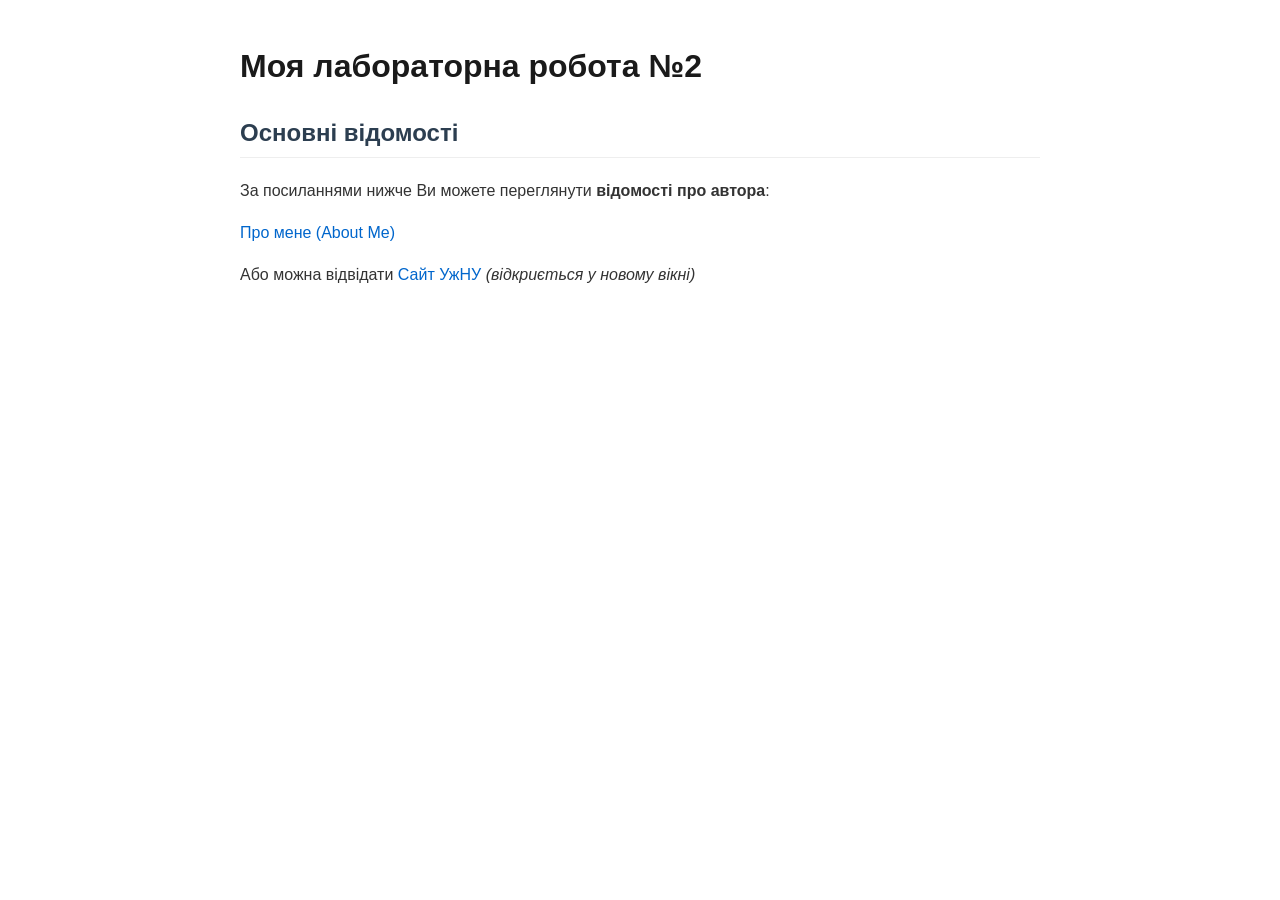
<file: index.html>
<!DOCTYPE html>
<html lang="uk">
<head>
    <meta charset="utf-8">
    <title>Лабораторна робота №2: головна</title>
    <link rel="stylesheet" href="styles.css">
</head>
<body>
    <header>
        <h1>Моя лабораторна робота №2</h1>
    </header>
    
    <main>
        <section>
            <h2>Основні відомості</h2>
            <p>За посиланнями нижче Ви можете переглянути <strong>відомості про автора</strong>:</p>
            
            <p>
                <a href="author.html">Про мене (About Me)</a>
            </p>
            
            <p>
                Або можна відвідати <a href="https://www.uzhnu.edu.ua" target="_blank">Сайт УжНУ</a> <em>(відкриється у новому вікні)</em>
            </p>
        </section>
    </main>
</body>
</html>
</file>
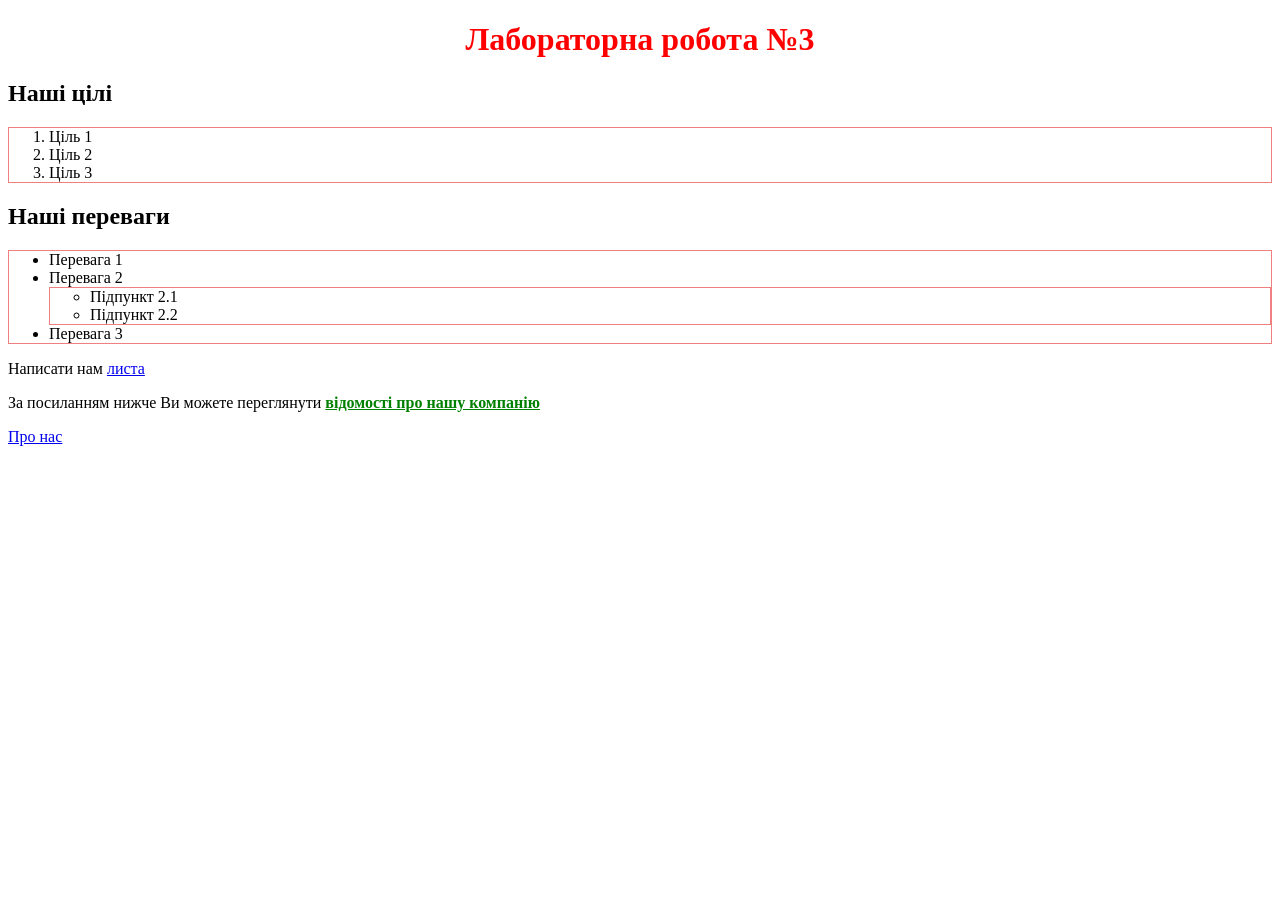
<file: Lab-3/index.html>
<!DOCTYPE html>
<html lang="uk-ua">
<head>
    <meta charset="utf-8">
    <meta name="viewport" content="width=device-width, initial-scale=1.0">
    <title>Лаб. №3: головна</title>
    <link rel="icon" href="favicon.ico" type="image/x-icon">
    <link rel="stylesheet" href="styles/styles.css">
    <style>
        h1 { 
            text-align: center; 
            color: red; 
        }
    </style>
</head>
<body>

    <h1>Лабораторна робота №3</h1>

    <h2>Наші цілі</h2>
    <ol>
        <li>Ціль 1</li>
        <li>Ціль 2</li>
        <li>Ціль 3</li>
    </ol>

    <h2>Наші переваги</h2>
    <ul>
        <li>Перевага 1</li>
        <li>
            Перевага 2
            <ul>
                <li>Підпункт 2.1</li>
                <li>Підпункт 2.2</li>
            </ul>
        </li>
        <li>Перевага 3</li>
    </ul>

    <p>Написати нам <a href="mailto:daraban.oleksandr@uzhnu.edu.ua">листа</a></p>

    <p>За посиланням нижче Ви можете переглянути <strong>відомості про нашу компанію</strong></p>
    <p><a href="pages/about.html">Про нас</a></p>

    <script src="scripts/app.js"></script>
    <script>
        alert('Привіт!');
    </script>
</body>
</html>
</file>
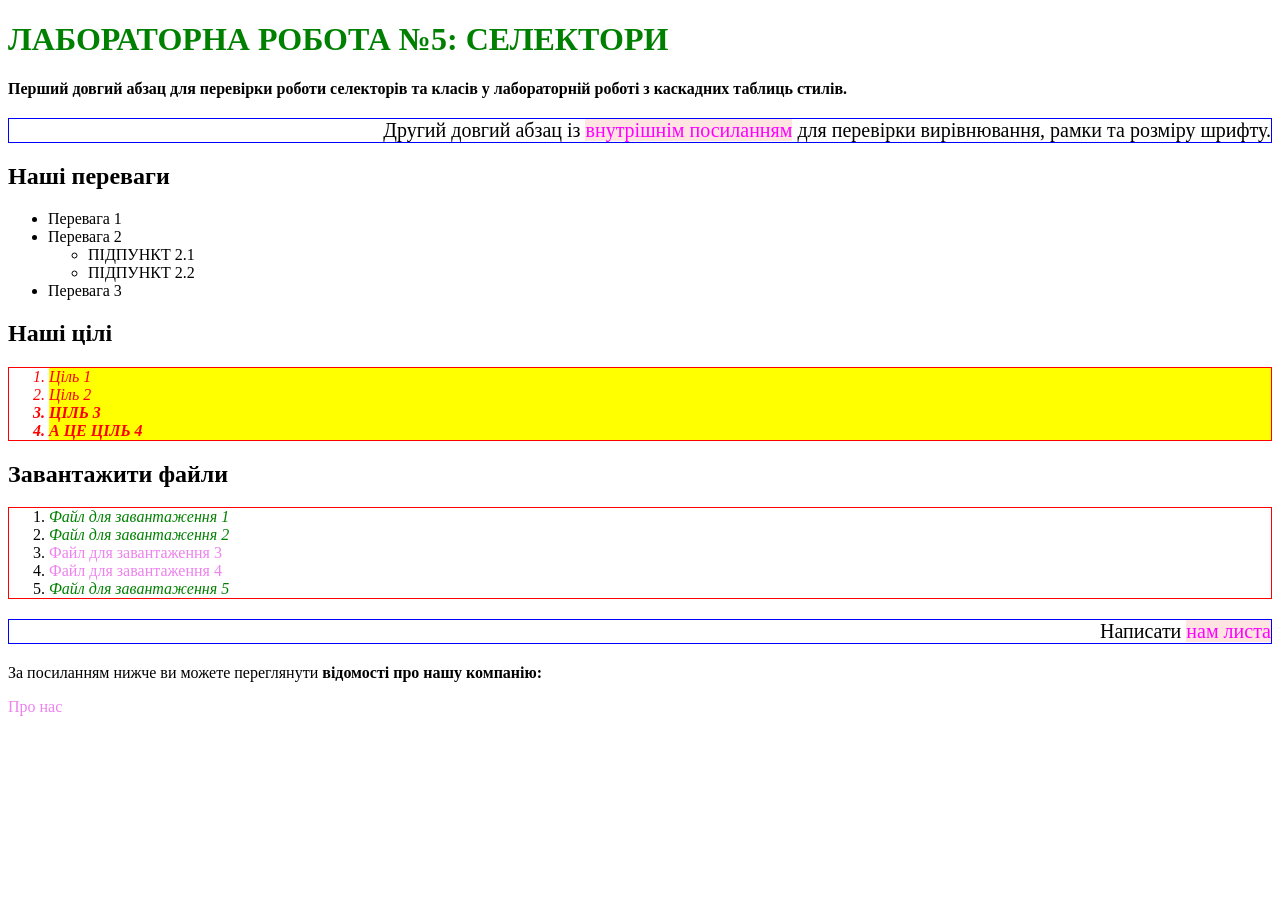
<file: LAB5/index.html>
<!DOCTYPE html>
<html lang="uk">
<head>
  <meta charset="UTF-8">
  <meta name="viewport" content="width=device-width, initial-scale=1.0">
  <title>Лабораторна робота №5: селектори</title>
  <link rel="stylesheet" href="styles/style.css">
</head>
<body>

  <h1 id="main-title" class="main-heading">Лабораторна робота №5: селектори</h1>

  <p class="bold">Перший довгий абзац для перевірки роботи селекторів та класів у лабораторній роботі з каскадних таблиць стилів.</p>

  <p class="right-box">Другий довгий абзац із <a href="link.html">внутрішнім посиланням</a> для перевірки вирівнювання, рамки та розміру шрифту.</p>

  <h2>Наші переваги</h2>
  <ul>
    <li>Перевага 1</li>
    <li>Перевага 2
      <ul>
        <li>Підпункт 2.1</li>
        <li>Підпункт 2.2</li>
      </ul>
    </li>
    <li>Перевага 3</li>
  </ul>

  <h2>Наші цілі</h2>
  <ol class="goals-list">
    <li class="list__item">Ціль 1</li>
    <li class="list__item">Ціль 2</li>
    <li class="list__item bold">Ціль 3</li>
    <li class="list__item bold">А це ціль 4</li>
  </ol>

  <h2>Завантажити файли</h2>
  <ol>
    <li><a href="file1.pdf">Файл для завантаження 1</a></li>
    <li><a href="file2.pdf">Файл для завантаження 2</a></li>
    <li><a href="file3.docx">Файл для завантаження 3</a></li>
    <li><a href="file4.docx">Файл для завантаження 4</a></li>
    <li><a href="file5.pdf">Файл для завантаження 5</a></li>
  </ol>

  <p class="right-box">Написати <a href="mailto:student@student.uzhnu.edu.ua">нам листа</a></p>

  <p>За посиланням нижче ви можете переглянути <strong>відомості про нашу компанію:</strong></p>
  <a href="about.html">Про нас</a>

</body>
</html>
</file>
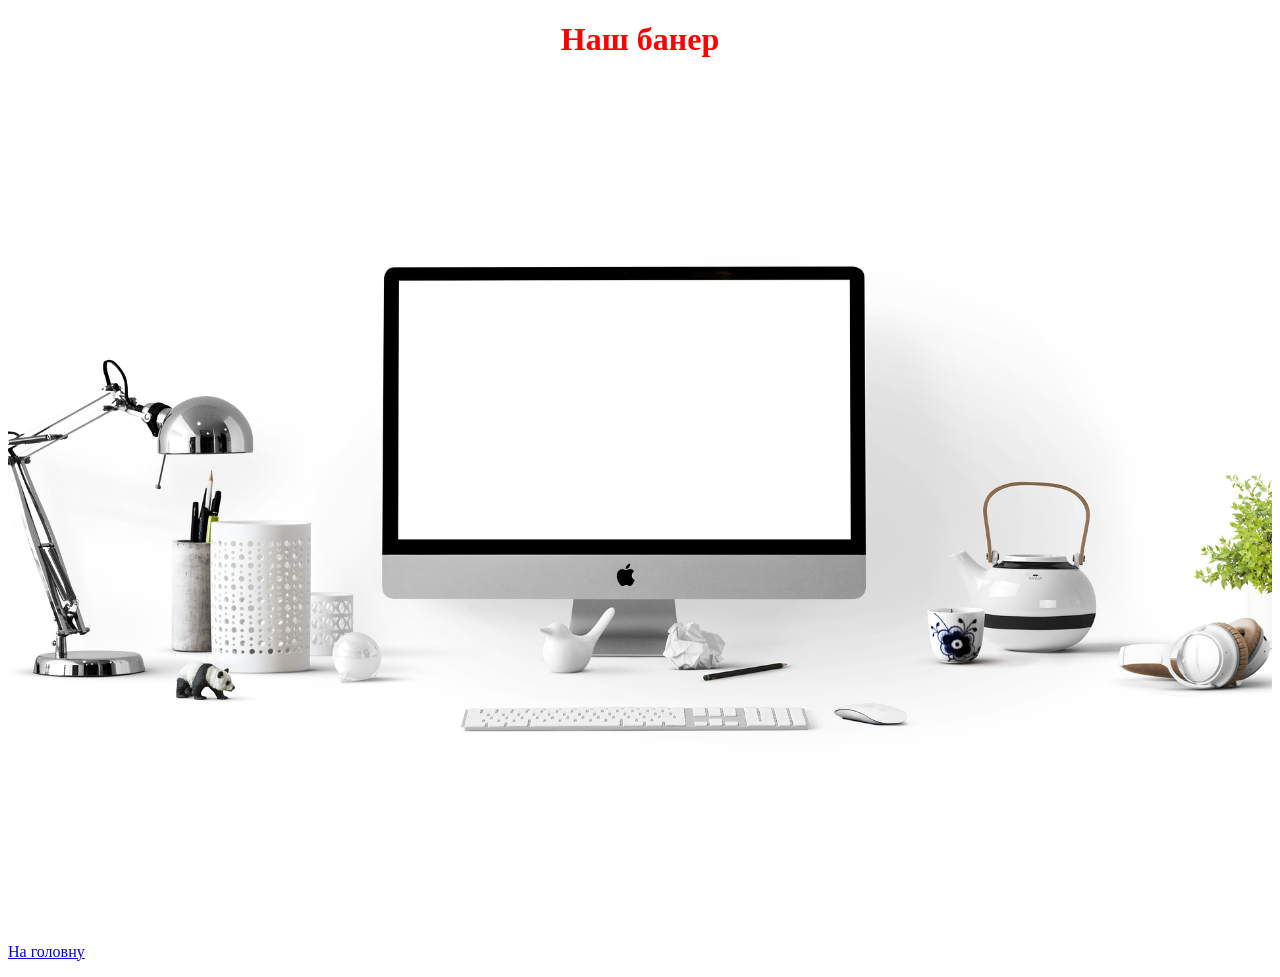
<file: Lab-3/pages/about.html>
<!DOCTYPE html>
<html lang="uk-ua">
<head>
    <meta charset="utf-8">
    <meta name="viewport" content="width=device-width, initial-scale=1.0">
    <title>Лаб. №3: про нас</title>
    <link rel="icon" href="../favicon.ico" type="image/x-icon">
    <link rel="stylesheet" href="../styles/styles.css">
    <style>
        h1 { 
            text-align: center; 
            color: red; 
        }
    </style>
</head>
<body>

    <h1>Наш банер</h1>

    <p><img src="../images/banners/apple-1920.jpg" alt="Банер Apple" style="max-width: 100%; height: auto;"></p>

    <p><a href="../index.html">На головну</a></p>

</body>
</html>
</file>
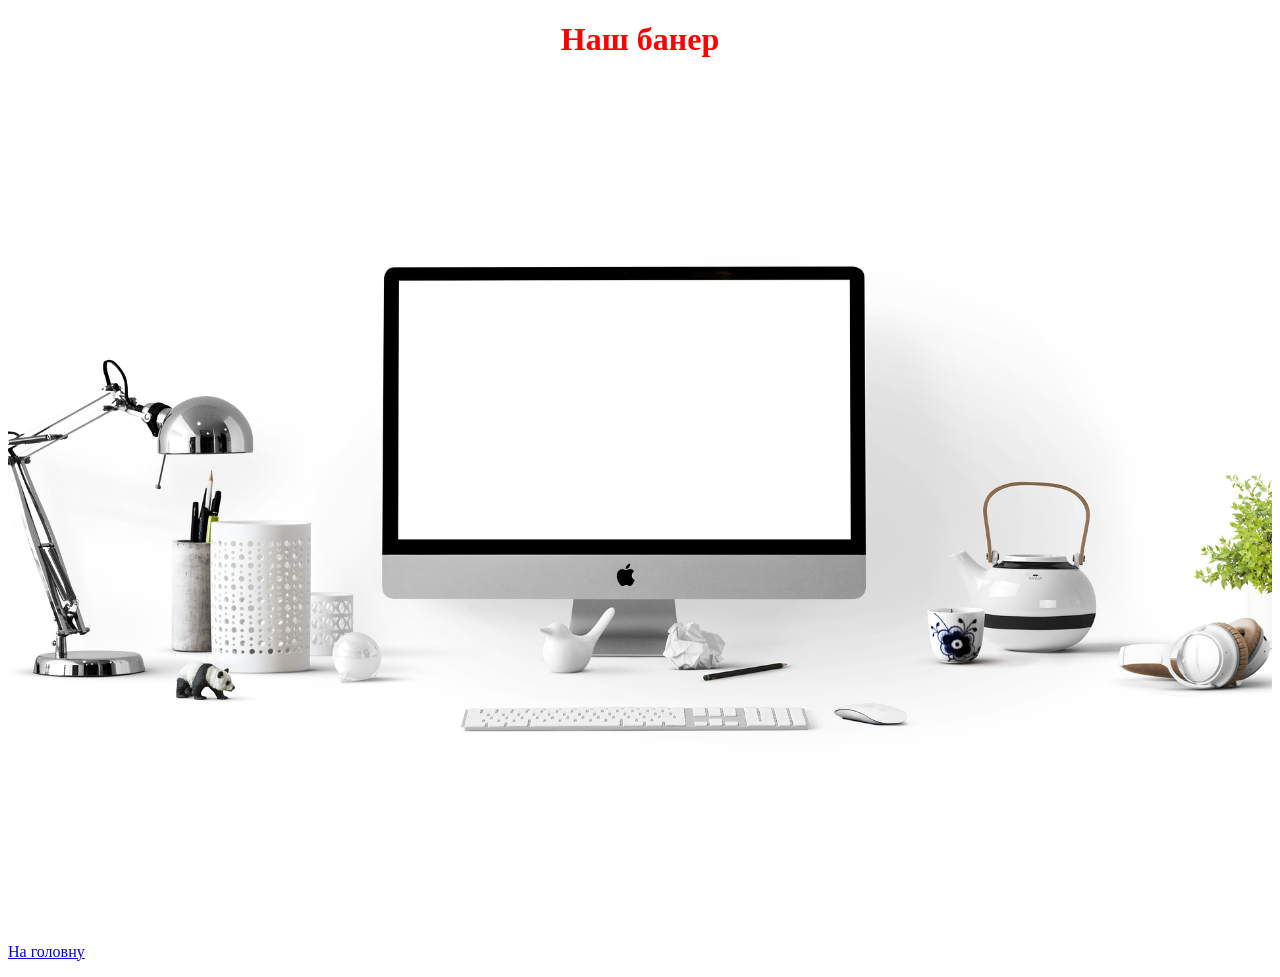
<file: labolatorna3/pages/about.html>
<!DOCTYPE html>
<html lang="uk-ua">
<head>
    <meta charset="utf-8">
    <meta name="viewport" content="width=device-width, initial-scale=1.0">
    <title>Лаб. №3: про нас</title>
    <link rel="icon" href="../favicon.ico" type="image/x-icon">
</head>
<body>

    <h1 style="text-align: center; color: red;">Наш банер</h1>

    <!-- Вставка зображення за відносним шляхом -->
    <div>
        <img src="../images/banners/apple-1920.jpg" alt="Наш банер" style="max-width: 100%; height: auto;">
    </div>

    <!-- Посилання на головну сторінку index.html -->
    <p><a href="../index.html">На головну</a></p>

</body>
</html>
</file>
<file: styles.css>
body {
    font-family: Arial, sans-serif;
    line-height: 1.6;
    color: #333333;
    max-width: 800px;
    margin: 0 auto;
    padding: 20px;
}

h1 {
    color: #1a1a1a;
}

h2 {
    color: #2c3e50;
    border-bottom: 1px solid #eeeeee;
    padding-bottom: 5px;
}

a {
    color: #0066cc;
    text-decoration: none;
}

a:hover {
    text-decoration: underline;
}

a img {
    vertical-align: middle;
    margin-right: 5px;
}
</file>
<file: Lab-3/styles/styles.css>
i, em, span, b, strong {
    color: green;
    text-decoration: underline;
}

ol, ul {
    border: 1px solid lightcoral;
}

img {
    width: 100%;
    max-width: 100%;
}
</file>
<file: LAB5/styles/style.css>
/* 1. Клас до h1 та переведення тексту у верхній регістр */
.main-heading {
  text-transform: uppercase;
}

/* 2. Клас для списку цілей та червоний колір шрифту у шістнадцятковому форматі */
.goals-list {
  color: #ff0000;
}

/* 3. Пункти списку цілей: жовтий фон та курсив */
.list__item {
  background-color: yellow;
  font-style: italic;
}

/* 4. Рамка для всіх впорядкованих списків */
ol {
  border: 1px solid red;
}

/* 5. Ідентифікатор для заголовка першого рівня та зелений колір */
#main-title {
  color: green;
}

/* 6. Посилання на PDF-документи: зелений колір і курсив */
a[href$=".pdf"] {
  color: green;
  font-style: italic;
}

/* 7. Усі посилання: фіолетовий колір і прибране підкреслення.
  Питання: чому PDF-файли вже не підкреслені, але все ж лишились зелені?
  Відповідь: селектор атрибута a[href$=".pdf"] має вищу специфічність (0,1,1) для властивості color, ніж селектор тега a (0,0,1), тому зелений колір не перебивається. Натомість text-decoration: none задається на селекторі a і діє на всі посилання, оскільки правило для .pdf не задавало іншого значення text-decoration. */
a {
  color: violet;
  text-decoration: none;
}

/* 8. Верхній регістр для вкладених списків другого рівня */
ul ul {
  text-transform: uppercase;
}

/* 9. Посилання всередині абзаців: колір шрифту magenta та фон mistyrose */
p a {
  color: magenta;
  background-color: mistyrose;
}

/* 10. Клас bold для жирного шрифту.
  Питання: чому у нас одночасно і bold, і italic?
  Відповідь: font-weight: bold (насиченість шрифту) та font-style: italic (нахил шрифту) — це дві незалежні CSS-властивості, які застосовуються до елемента одночасно, коли він має обидва класи/правила. */
.bold {
  font-weight: bold;
}

/* 11. Усі теги li з класом bold у верхньому регістрі */
li.bold {
  text-transform: uppercase;
}

/* 12. Вирівнювання по правому краю, синя рамка та шрифт 20px */
.right-box {
  text-align: right;
  border: 1px solid blue;
  font-size: 20px;
}

/* 13. Правило для h1 з червоним кольором.
  Питання: чому воно не спрацює і що можна зробити, щоб спрацювало?
  Відповідь: селектор ідентифікатора #main-title (1,0,0) має вищу специфічність, ніж селектор тега h1 (0,0,1), тому #main-title перемагає. Щоб спрацювало, можна підвищити специфічність селектора (наприклад, #main-title.main-heading), змінити колір у самому #main-title, застосувати інлайн-стиль або використати !important. */
/* h1 {
  color: red;
} */

/* 14. box-sizing: border-box для всіх елементів.
  Відповідь: у DevTools (вкладки Styles та Computed) видно, що box-sizing: border-box застосований до елементів, тому padding і border враховуються у заданих ширині й висоті. */
*,
*::before,
*::after {
  box-sizing: border-box;
}

/* 15. Фон лише по довжині кожного елемента цілей:
  Відповідь: оскільки елементи списку блокові, фон за замовчуванням тягнеться на всю ширину; щоб він був лише по довжині тексту, текст усередині <li class="list__item"> загортають у <span> і задають фон уже для span. */
</file>
